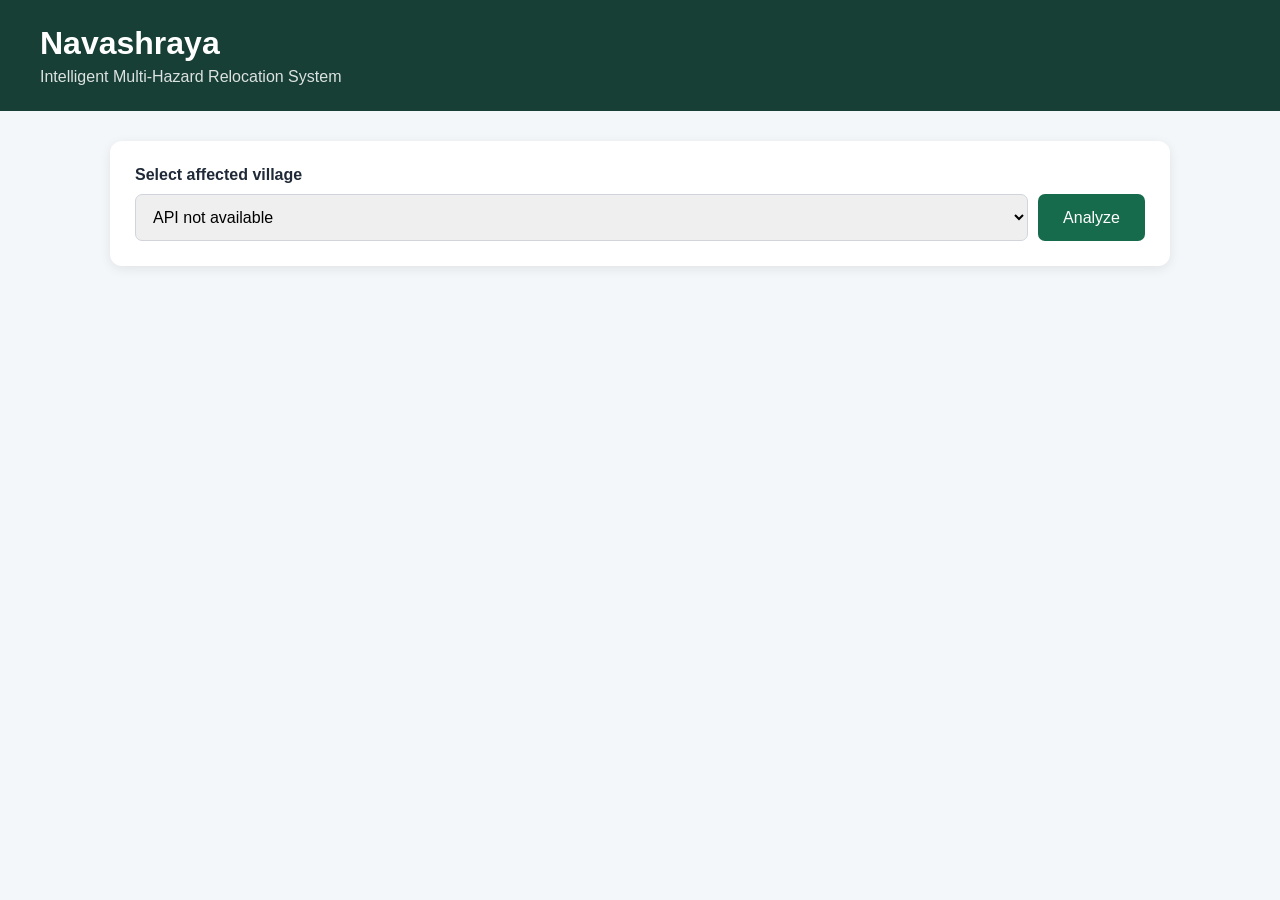
<file: frontend/index_backup.html>
<!DOCTYPE html>
<html lang="en">
<head>
    <meta charset="UTF-8">
    <meta name="viewport" content="width=device-width, initial-scale=1.0">

    <title>Navashraya</title>

    <style>
        * {
            box-sizing: border-box;
            margin: 0;
            padding: 0;
        }

        body {
            font-family: Arial, sans-serif;
            background: #f4f7f9;
            color: #1f2937;
        }

        header {
            background: #173f35;
            color: white;
            padding: 25px 40px;
        }

        header h1 {
            font-size: 32px;
        }

        header p {
            margin-top: 6px;
            opacity: 0.85;
        }

        .container {
            max-width: 1100px;
            margin: 30px auto;
            padding: 0 20px;
        }

        .search-box {
            background: white;
            padding: 25px;
            border-radius: 12px;
            box-shadow: 0 3px 12px rgba(0,0,0,0.08);
        }

        .search-box label {
            display: block;
            font-weight: bold;
            margin-bottom: 10px;
        }

        .search-row {
            display: flex;
            gap: 10px;
        }

        select {
            flex: 1;
            padding: 13px;
            border: 1px solid #d1d5db;
            border-radius: 7px;
            font-size: 16px;
        }

        button {
            padding: 13px 25px;
            border: none;
            border-radius: 7px;
            background: #176b4d;
            color: white;
            font-size: 16px;
            cursor: pointer;
        }

        button:hover {
            background: #12553e;
        }

        #loading {
            display: none;
            margin-top: 20px;
            text-align: center;
        }

        #results {
            display: none;
            margin-top: 25px;
        }

        .section-title {
            margin: 25px 0 15px;
        }

        .hazard-card {
            background: white;
            border-radius: 12px;
            padding: 25px;
            box-shadow: 0 3px 12px rgba(0,0,0,0.08);
        }

        .hazard-level {
            font-size: 22px;
            font-weight: bold;
            margin-bottom: 15px;
        }

        .stats {
            display: grid;
            grid-template-columns: repeat(4, 1fr);
            gap: 15px;
        }

        .stat {
            background: #f8fafc;
            padding: 18px;
            border-radius: 8px;
        }

        .stat-title {
            font-size: 13px;
            color: #6b7280;
        }

        .stat-value {
            font-size: 23px;
            font-weight: bold;
            margin-top: 6px;
        }

        .recommendations {
            display: grid;
            gap: 15px;
        }

        .destination {
            background: white;
            padding: 22px;
            border-radius: 12px;
            box-shadow: 0 3px 12px rgba(0,0,0,0.08);
        }

        .destination h3 {
            margin-bottom: 10px;
        }

        .destination-grid {
            display: grid;
            grid-template-columns: repeat(4, 1fr);
            gap: 15px;
        }

        .destination-stat {
            margin-top: 8px;
        }

        .suitable {
            color: #176b4d;
            font-weight: bold;
        }

        .error {
            display: none;
            margin-top: 20px;
            padding: 15px;
            background: #fee2e2;
            color: #991b1b;
            border-radius: 8px;
        }

        @media (max-width: 700px) {
            .stats,
            .destination-grid {
                grid-template-columns: 1fr 1fr;
            }

            .search-row {
                flex-direction: column;
            }
        }
    </style>
</head>

<body>

<header>
    <h1>Navashraya</h1>
    <p>Intelligent Multi-Hazard Relocation System</p>
</header>

<div class="container">

    <div class="search-box">

        <label for="village">
            Select affected village
        </label>

        <div class="search-row">

            <select id="village">
                <option value="">Loading villages...</option>
            </select>

            <button onclick="analyzeVillage()">
                Analyze
            </button>

        </div>

    </div>

    <div id="loading">
        Analyzing village...
    </div>

    <div id="error" class="error"></div>

    <div id="results">

        <h2 class="section-title">
            Current Hazard Assessment
        </h2>

        <div class="hazard-card">

            <div id="hazardLevel" class="hazard-level"></div>

            <div class="stats">

                <div class="stat">
                    <div class="stat-title">Population</div>
                    <div id="population" class="stat-value">-</div>
                </div>

                <div class="stat">
                    <div class="stat-title">Flood Exposure</div>
                    <div id="flood" class="stat-value">-</div>
                </div>

                <div class="stat">
                    <div class="stat-title">Landslide Score</div>
                    <div id="landslide" class="stat-value">-</div>
                </div>

                <div class="stat">
                    <div class="stat-title">Multi-Hazard Score</div>
                    <div id="multihazard" class="stat-value">-</div>
                </div>

            </div>

        </div>

        <h2 class="section-title">
            Recommended Destinations
        </h2>

        <div id="recommendations" class="recommendations"></div>

    </div>

</div>

<script>

const API = "http://127.0.0.1:8000";


async function loadVillages() {

    const select = document.getElementById("village");

    try {

        const response = await fetch(`${API}/api/villages`);

        if (!response.ok) {
            throw new Error("Could not load villages");
        }

        const villages = await response.json();

        select.innerHTML =
            '<option value="">Select a village</option>';

        villages.forEach(village => {

            const option = document.createElement("option");

            option.value = village;
            option.textContent = village;

            select.appendChild(option);

        });

    } catch (error) {

        select.innerHTML =
            '<option value="">API not available</option>';

    }
}


async function analyzeVillage() {

    const village =
        document.getElementById("village").value;

    if (!village) {
        alert("Please select a village.");
        return;
    }

    document.getElementById("loading").style.display = "block";

    document.getElementById("results").style.display = "none";

    document.getElementById("error").style.display = "none";

    try {

        const hazardResponse =
            await fetch(
                `${API}/api/village/${encodeURIComponent(village)}`
            );

        const relocationResponse =
            await fetch(
                `${API}/api/relocation/${encodeURIComponent(village)}`
            );

        if (!hazardResponse.ok ||
            !relocationResponse.ok) {

            throw new Error(
                "Could not retrieve village data"
            );
        }

        const hazard =
            await hazardResponse.json();

        const relocation =
            await relocationResponse.json();


        document.getElementById("hazardLevel").textContent =
            `${hazard.village} — ${hazard.hazard_level} Risk`;

        document.getElementById("population").textContent =
            hazard.population ?? "N/A";

        document.getElementById("flood").textContent =
            `${hazard.flood_exposed_percent.toFixed(2)}%`;

        document.getElementById("landslide").textContent =
            hazard.landslide_score.toFixed(2);

        document.getElementById("multihazard").textContent =
            hazard.multihazard_score.toFixed(2);


        const container =
            document.getElementById("recommendations");

        container.innerHTML = "";


        relocation.recommendations.forEach(item => {

            const card =
                document.createElement("div");

            card.className = "destination";

            card.innerHTML = `

                <h3>
                    ${getMedal(item.rank)}
                    ${item.destination}
                </h3>

                <div class="destination-grid">

                    <div class="destination-stat">
                        <strong>Distance</strong><br>
                        ${item.distance_km} km
                    </div>

                    <div class="destination-stat">
                        <strong>Safety</strong><br>
                        ${item.safety_score.toFixed(2)}
                    </div>

                    <div class="destination-stat">
                        <strong>Relocation Score</strong><br>
                        ${item.relocation_score.toFixed(2)}
                    </div>

                    <div class="destination-stat suitable">
                        ${item.suitability_level}
                    </div>

                </div>
            `;

            container.appendChild(card);

        });


        document.getElementById("results").style.display = "block";

    } catch (error) {

        document.getElementById("error").textContent =
            error.message;

        document.getElementById("error").style.display =
            "block";

    } finally {

        document.getElementById("loading").style.display =
            "none";

    }
}


function getMedal(rank) {

    if (rank === 1) return "🥇";

    if (rank === 2) return "🥈";

    if (rank === 3) return "🥉";

    return "";

}


loadVillages();

</script>

</body>
</html>
</file>
